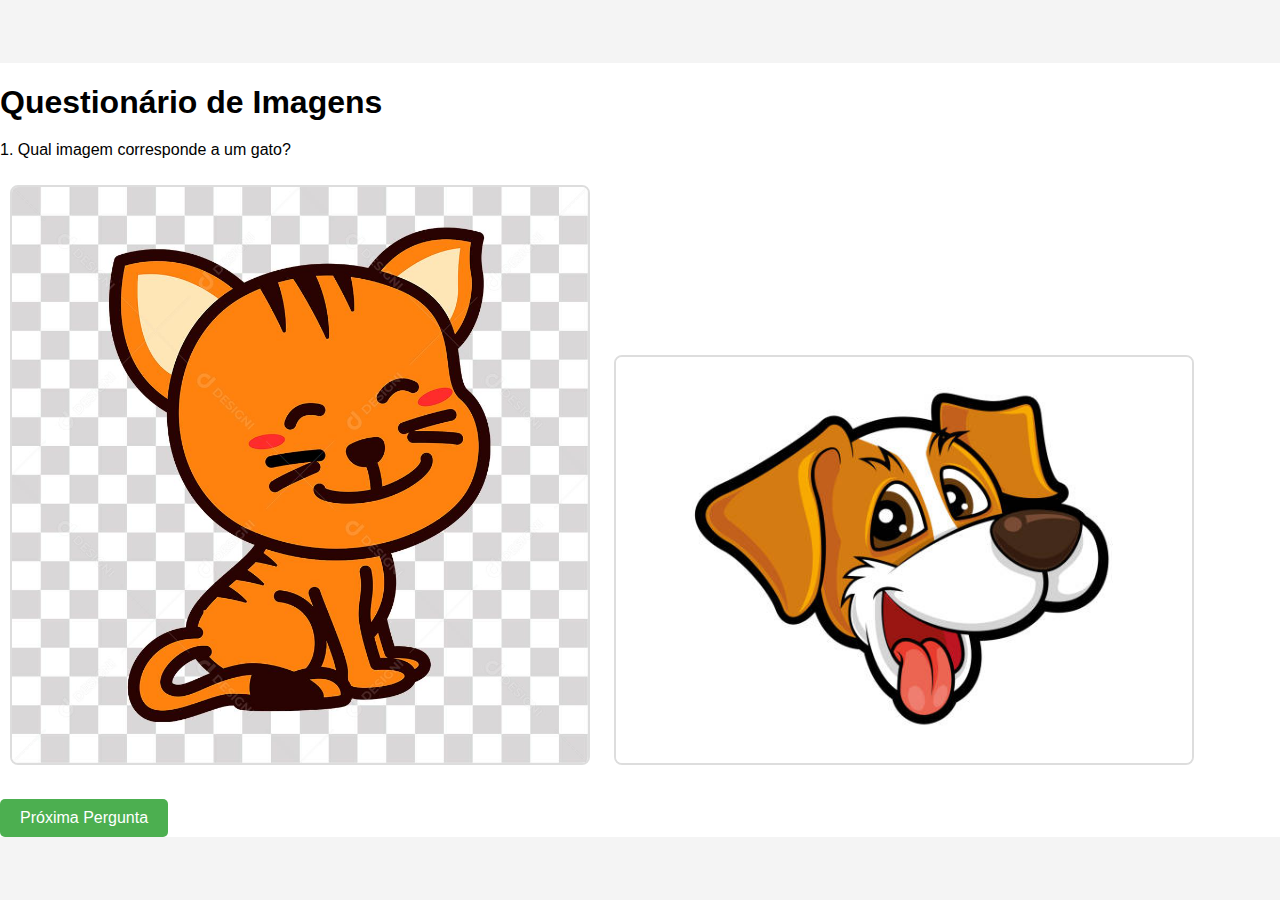
<file: index.html>
<!DOCTYPE html>
<html lang="pt-br">
<head>
    <meta charset="UTF-8">
    <meta name="viewport" content="width=device-width, initial-scale=1.0">
    <title>Questionário com Imagens</title>
    <link rel="stylesheet" href="style.css">
</head>
<body>
    <div id="quiz-container">
        <div id="question-page">
            <h1>Questionário de Imagens</h1>
            <div class="question">
                <p>1. Qual imagem corresponde a um gato?</p>
                <!-- Imagens com evento de clique para selecionar -->
                <img src="Imagem1.jpg" alt="Imagem 1" class="quiz-image" id="image1" onclick="selectImage('image1')">
                <img src="Imagem2.jpg" alt="Imagem 2" class="quiz-image" id="image2" onclick="selectImage('image2')">
            </div>
            <button onclick="nextPage(1)">Próxima Pergunta</button>
        </div>
        <div id="question-page2" style="display: none;">
            <h1>Questionário de Imagens</h1>
            <div class="question">
                <p>2. Qual imagem corresponde a um cachorro?</p>
                <!-- Imagens com evento de clique para selecionar -->
                <img src="Imagem1.jpg" alt="Imagem 1" class="quiz-image" id="image3" onclick="selectImage('image3')">
                <img src="Imagem2.jpg" alt="Imagem 2" class="quiz-image" id="image4" onclick="selectImage('image4')">
            </div>
            <button onclick="nextPage(2)">Próxima Pergunta</button>
        </div>
        <div id="question-page3" style="display: none;">
            <h1>Questionário de Imagens</h1>
            <div class="question">
                <p>3. Qual imagem corresponde a um Leão?</p>
                <!-- Imagens com evento de clique para selecionar -->
                <img src="Imagem1.jpg" alt="Imagem 1" class="quiz-image" id="image5" onclick="selectImage('image5')">
                <img src="Imagem2.jpg" alt="Imagem 2" class="quiz-image" id="image6" onclick="selectImage('image6')">
            </div>
            <button onclick="nextPage(3)">Finalizar</button>
        </div>
        
    </div>

    <script src="script.js"></script>
</body>
</html>
</file>
<file: style.css>
/* Resetando margens e preenchimento */
* {
    
    body {   
    margin: 0;
    padding: 0;
    box-sizing: border-box;
    font-family: Arial, sans-serif;
    background-color: #f4f4f4;
    display: flex;
    justify-content: center;
    align-items: center;
    height: 100vh;
}
#quiz-container {
    background-color: #fff;

}    

header {
    padding: 20px;
    text-align: center;
    border-radius: 10px;
    box-shadow: 0 4px 8px rgba(0, 0, 0, 0.1);
}

h1 {
    margin-bottom: 20px;
}
    

.quiz-image {
    width: 45%;
    margin: 10px;
    border: 2px solid #ddd;
    border-radius: 8px;
    cursor: pointer; /* Aparece como uma mãozinha para indicar que a imagem pode ser clicada */
    transition: transform 0.3s ease; /* Transição suave ao clicar */
}
    .quiz-image:hover {
    transform: scale(1.05); /* Aumenta ligeiramente a imagem ao passar o mouse */
    }      

.selected {
    border: 3px solid #4CAF50; /* Destaca a imagem selecionada com uma borda verde */
}

}

button {
    background-color: #4CAF50;
    color: white;
    border: none;
    padding: 10px 20px;
    margin-top: 20px;
    font-size: 16px;
    cursor: pointer;
    border-radius: 5px;
}
    

button:hover {
    background-color: #45a049;
}
</file>
